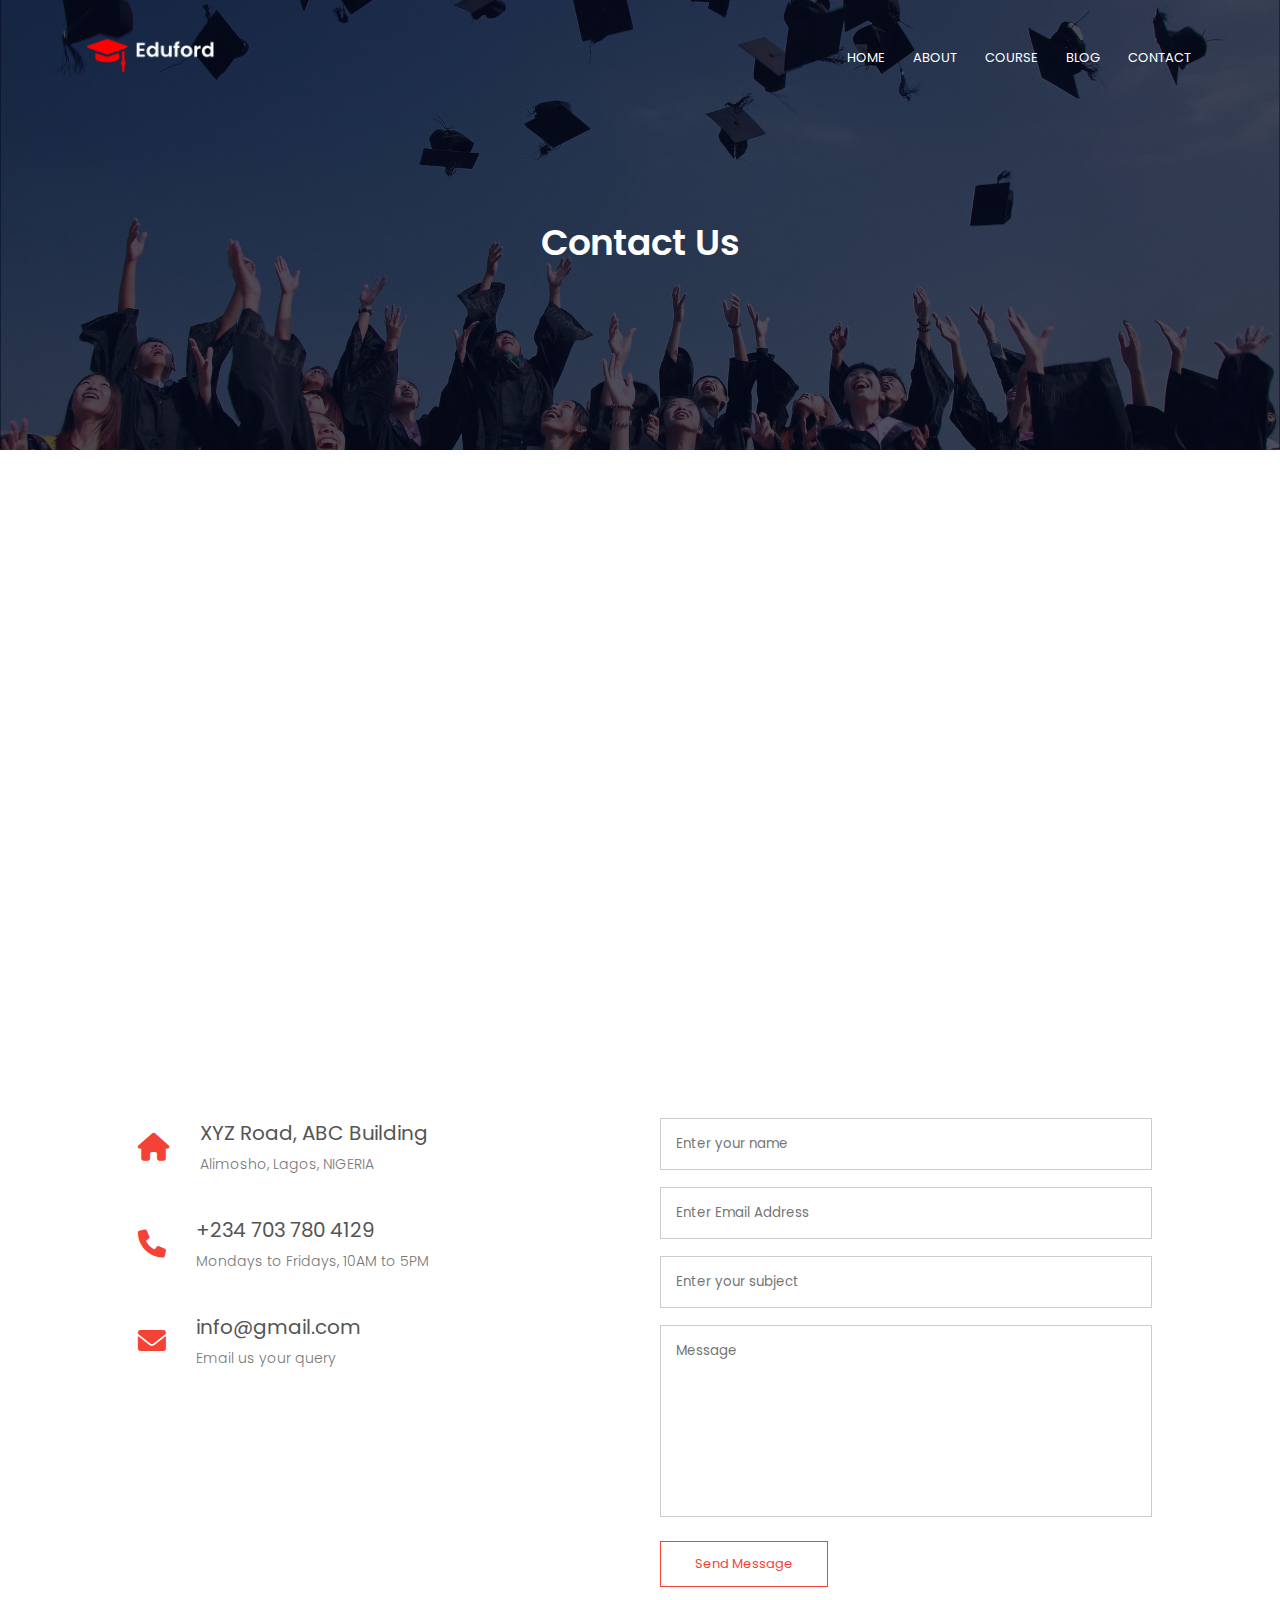
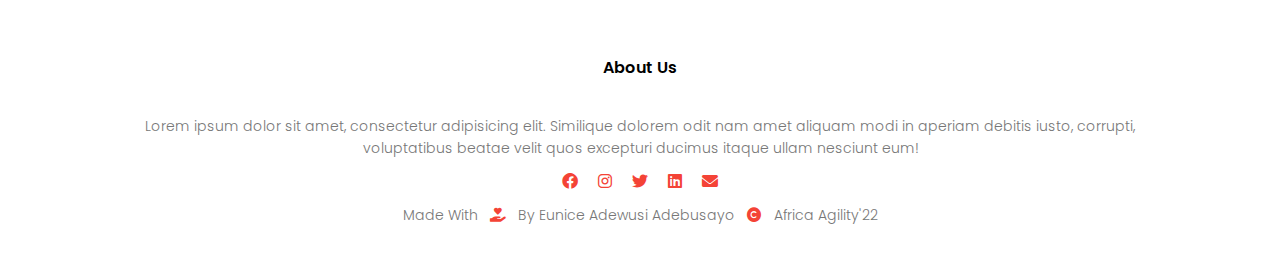
<file: contact.html>
<!DOCTYPE html>
<html lang="en">
<head>
    <meta charset="UTF-8">
    <meta http-equiv="X-UA-Compatible" content="IE=edge">
    <meta name="viewport" content="width=device-width, initial-scale=1.0">
    <title>Eduford University</title>

    <!----- CSS Link ----->
    
    <link rel="stylesheet" href="./styles.css">

    <!----- Google Font ----->

    <link rel="preconnect" href="https://fonts.gstatic.com"> <link href="https://fonts.googleapis.com/css2?family=Poppins:wght@100;200;300;400;600;700&display=swap" rel="stylesheet">

    <!----- Font Awesome ----->

    <link rel="stylesheet" href="https://cdnjs.cloudflare.com/ajax/libs/font-awesome/6.0.0/css/all.min.css" integrity="sha512-9usAa10IRO0HhonpyAIVpjrylPvoDwiPUiKdWk5t3PyolY1cOd4DSE0Ga+ri4AuTroPR5aQvXU9xC6qOPnzFeg==" crossorigin="anonymous" referrerpolicy="no-referrer" /></head>
<body>

    <!----- Header ----->

   <section class="sub-header">
       <nav>
           <a href="index.html"><img src="images/EdufordUni.png" alt="Eduford University's Logo"></a>
            <div class="nav-links" id="navLinks">
               <i class="fa fa-times" onclick="hideMenu()"></i>
               <ul>
                <li><a href="index.html">home</a></li>
                <li><a href="about.html">about</a></li>
                <li><a href="course.html">course</a></li>
                <li><a href="blog.html">blog</a></li>
                <li><a href="contact.html">contact</a></li>
               </ul>
           </div>
           <i class="fa fa-bars" onclick="showMenu()"></i>
       </nav>
       <h1>Contact us</h1>
   </section>

    <!------- Contact Us Page ------->

    <section class="location">
        <iframe src="https://www.google.com/maps/embed?pb=!1m18!1m12!1m3!1d31709.909453506072!2d3.278766668248587!3d6.55463789658876!2m3!1f0!2f0!3f0!3m2!1i1024!2i768!4f13.1!3m3!1m2!1s0x103b8e524cb7ffff%3A0x328e8fc639c06a53!2sEjigbo%2C%20Lagos!5e0!3m2!1sen!2sng!4v1650364922534!5m2!1sen!2sng" width="600" height="450" style="border:0;" allowfullscreen="" loading="lazy" referrerpolicy="no-referrer-when-downgrade"></iframe>
    </section>

    <section class="contact-us">
        <div class="row">
            <div class="contact-col">
                <div>
                    <span><i class="fa-solid fa-home"></i></span>
                    <span>
                        <h5>XYZ Road, ABC Building</h5>
                        <p>Alimosho, Lagos, NIGERIA</p>
                    </span>
                </div>

                <div>
                    <span><i class="fa-solid fa-phone"></i></span>
                    <span>
                        <h5>+234 703 780 4129</h5>
                        <p>Mondays to Fridays, 10AM to 5PM</p>
                    </span>
                </div>

                <div>
                    <span><i class="fa-solid fa-envelope"></i></span>
                    <span>
                        <h5>info@gmail.com</h5>
                        <p>Email us your query</p>
                    </span>
                </div>
            </div>

            <div class="contact-col">

                <!-- <form action="form-handler.php" method="post"> will send the data to the form-handler.php through post method - -->
                    <form name="Contact" method="post" data-netlify="true">
                    <input type="text" name="name" placeholder="Enter your name" required>
                    <input type="email" name="email" placeholder="Enter Email Address" required>
                    <input type="text" name="subject" placeholder="Enter your subject" required>
                    <textarea rows="8" name="message" placeholder="Message" required></textarea>
                    <button type="submit" class="hero-btn btn">Send Message</button>
                </form>
            </div>
        </div>

    </section>



    <!------- Footer ------->

    <section class="footer">
        <h4>about us</h4>
        <p>Lorem ipsum dolor sit amet, consectetur adipisicing elit. Similique dolorem odit nam amet aliquam modi in aperiam debitis iusto, corrupti,<br>voluptatibus beatae velit quos excepturi ducimus itaque ullam nesciunt eum!</p>

        <div class="icons">
            <span><i class="fa-brands fa-facebook"></i></span>
            <span><i class="fa-brands fa-instagram"></i></span>
            <span><i class="fa-brands fa-twitter"></i></span>
            <span><i class="fa-brands fa-linkedin"></i></span>
            <span><i class="fa-solid fa-envelope"></i></span>
            <p>made with <span><i class="fa-solid fa-hand-holding-heart"></i></span> by eunice adewusi adebusayo <span><i class="fa-solid fa-copyright"></i></span> africa agility'22 </p>
        </div>
    </section>


   <!-- JavaScript for Toggle Menu -->

   <script>
       var navLinks = document.getElementById("navLinks");
       function showMenu(){
           navLinks.style.right = "0";
       }
       function hideMenu(){
           navLinks.style.right = "-200px";
       }
   </script>
</body>
</html>
</file>
<file: styles.css>
* {
    margin: 0;
    padding: 0;
    font-family: 'Poppins', sans-serif;
}

.header {
    min-height: 100vh;
    width: 100%;
    background-image: linear-gradient(rgba(4, 9, 30, 0.7), rgba(4, 9, 30, 0.7)), url(Images/banner.png);
    background-position: center;
    background-size: cover;
    position: relative;
}

.header img {
    /* for the home logo */
    width: 50%;
    margin: 10px;
}

nav {
    display: flex;
    padding: 2% 6%;
    justify-content: space-between;
    align-items: center;
}

nav img {
    /* for the nav-links logo */
    width: 8rem;
    margin: 10px;
}

.nav-links {
    flex: 1;
    text-align: right;
}

.nav-links ul li {
    list-style-type: none;
    display: inline-block;
    padding: 8px 12px;
    position: relative;
}

.nav-links ul li a {
    color: #fff;
    text-decoration: none;
    text-transform: uppercase;
    font-size: 13px;
}

.nav-links ul li::after {
    content: '';
    width: 0%;
    /*made the red line underneath obvious*/
    height: 2px;
    background: #f44336;
    display: block;
    margin: auto;
    transition: 0.5s;
}

.nav-links ul li:hover::after {
    width: 100%;
}

.text-box {
    width: 90%;
    color: #fff;
    position: absolute;
    top: 50%;
    left: 50%;
    transform: translate(-50%, -50%);
    text-align: center;
}

.text-box h1 {
    font-size: 62px;
    text-transform: capitalize;
}

.text-box p {
    margin: 10px 0 40px;
    /*top, left & right, bottom*/
    font-size: 14px;
    color: #fff;
}

.hero-btn {
    display: inline-block;
    text-decoration: none;
    text-transform: capitalize;
    color: #fff;
    border: 1px solid #fff;
    padding: 12px 34px;
    font-size: 13px;
    background: transparent;
    position: relative;
    cursor: pointer;
}

.hero-btn:hover {
    border: 1px solid #f44336;
    background-color: #f44336;
    transition: 1s;
}

nav .fa {
    display: none;
}

@media(max-width: 700px) {
    .text-box h1 {
        font-size: 34px;
        text-transform: capitalize;
        line-height: 2.5rem;
    }

    .text-box p {
        font-size: 14.7px;
        margin-top: 1rem;
        line-height: 1.5rem;
    }

    .nav-links ul li {
        display: block;
    }

    .nav-links {
        position: fixed;
        /* to avoid horizontal scrolling underneath in smaller screens, change position absolute to fixed */
        background-color: #f44336;
        height: 100vh;
        width: 200px;
        top: 0;
        right: -200px;
        text-align: left;
        z-index: 2;
        transition: 1s;
        /*for the toggle menu*/
    }

    nav .fa {
        /* how it will look on smaller screen*/
        display: block;
        color: #fff;
        margin: 10px;
        font-size: 22px;
        cursor: pointer;
    }

    .nav-links ul {
        padding: 30px;
    }
}

/* search "font awesome 4 cdn" and click on the first link, copy the font awesome CSS and paste underneath font link under CSS link. copy 'close icon' link in font awesome icons and paste under div for nav-links. Remove the aria-hidden, search for 'menu icon' also before the closing nav tag after the closing div for the nav-links

The menu is opened in smaller screen, to hide it so we can open it willingly, change the value of nav-links under media query selector from 0 to -200px*/

/* -----Course----- */

.course {
    width: 80%;
    margin: auto;
    text-align: center;
    padding-top: 60px;
}

h1 {
    font-size: 36px;
    font-weight: 600;
    text-transform: capitalize;
}

p {
    color: #777;
    font-size: 14px;
    font-weight: 300;
    line-height: 22px;
    padding: 10px;
}

.row {
    margin-top: 5%;
    display: flex;
    justify-content: space-between;
}

.course-col {
    flex-basis: 31%;
    /* adjusted the content */
    background-color: #fff3f3;
    border-radius: 10px;
    margin-bottom: 5%;
    /* space between the box and outside it*/
    padding: 20px 12px;
    /* space between the borders and the content*/
    box-sizing: border-box;
    /* gave spaces between the boxes*/
    transition: 0.5s;
}

h3 {
    text-align: center;
    font-weight: 600;
    margin: 10px 0;
}

.course-col:hover {
    box-shadow: 0 0 20px 0px rgba(0, 0, 0, 0.2);
}

@media(max-width: 700px) {
    .row {
        flex-direction: column;
    }
}

/* ----- Campus ----- */

.campus {
    width: 80%;
    /* made the spaces between the h1/p at the left & right sides*/
    margin: auto;
    text-align: center;
    padding-top: 28px;
    /* % is > px */
}

.campus-col {
    flex-basis: 32%;
    border-radius: 10px;
    margin-bottom: 30px;
    position: relative;
    overflow: hidden;
}

.campus-col img {
    width: 100%;
    display: block;
    /* to make the hover colour fit with the box*/
}

.layer {
    background-color: transparent;
    width: 100%;
    height: 100%;
    position: absolute;
    top: 0;
    left: 0;
    transition: 0.5s;
}

.layer:hover {
    background-color: rgba(226, 0, 0, 0.7);
}

.layer h3 {
    width: 100%;
    font-weight: 500;
    color: #fff;
    font-size: 26px;
    bottom: 0;
    left: 50%;
    transform: translateX(-50%);
    position: absolute;
    opacity: 0;
    transition: 0.5s;
}

.layer:hover h3 {
    bottom: 49%;
    opacity: 1;
}

/* ----- Facilities ----- */

.facilities {
    width: 80%;
    margin: auto;
    text-align: center;
    padding-top: 40px;
}

.facilities-col {
    flex-basis: 31%;
    border-radius: 10px;
    margin-bottom: 5%;
    text-align: left;
}

.facilities-col img {
    width: 100%;
    border-radius: 10px;
}

.facilities-col p {
    padding: 0;
}

.facilities-col h3 {
    margin-top: 16px;
    margin-bottom: 15px;
    text-align: left;
}

/* ----- Testimonials ----- */

.testimonials {
    width: 80%;
    margin: auto;
    padding-top: 32px;
    text-align: center;
}

.testimonials-col {
    flex-basis: 44%;
    border-radius: 10px;
    margin-bottom: 5%;
    text-align: left;
    background-color: #fff3f3;
    padding: 25px;
    cursor: pointer;
    display: flex;
}

.testimonials-col img {
    height: 40px;
    /* made it small */
    margin-left: 5px;
    margin-right: 30px;
    border-radius: 50%;
    /*made the image circular */
}

.testimonials-col p {
    padding: 0;
}

.testimonials-col h3 {
    margin-top: 15px;
    text-align: left;
}

.testimonials-col span {
    color: #f44336;
}

@media(max-width: 700px) {

    /* to remove some spaces in smaller screen */
    .testimonials-col img {
        margin-left: 5px;
        margin-right: 30px;
    }
}

/* ----- Call To Action ----- */

.cta {
    margin: 100px auto;
    width: 80%;
    background-image: linear-gradient(rgba(0, 0, 0, 0.7), rgba(0, 0, 0, 0.7)), url(images/banner2.jpg);
    background-position: center;
    background-size: cover;
    border-radius: 10px;
    text-align: center;
    padding: 100px 0;
}

.cta h1 {
    color: #fff;
    margin-bottom: 40px;
    padding: 0;
}

@media(max-width: 700px) {
    .cta h1 {
        font-size: 22px;
        line-height: 30px;
    }
}

/* ----- Footer ----- */

.footer {
    width: 100%;
    /* made it adequately centralized as compared to 80% */
    text-align: center;
    padding: 18px 0;
}

.footer h4 {
    text-transform: capitalize;
    margin-bottom: 25px;
    margin-top: 20px;
    font-weight: 600;
}

.icons span {
    color: #f44336;
    margin: 0 8px;
    cursor: pointer;
    padding: 18px 0;
}

.icons p {
    text-transform: capitalize;
}

.icons .links a {
    color: #f44336;
    margin: 0 8px;
    cursor: pointer;
    padding: 18px 0;
}

@media(max-width: 700px) {
    .footer p {
        font-size: 0.8rem;
        margin-left: 1rem;
        margin-right: 1rem;
    }

    .icons span {
        color: #f44336;
        margin: 0 13px;
        cursor: pointer;
        padding: 18px 0;
        width: 30px;
    }
}

/* ---------- About Us Page ----------- */

.sub-header {
    height: 50vh;
    width: 100%;
    background-image: linear-gradient(rgba(4, 9, 30, 0.7), rgba(4, 9, 30, 0.7)), url(images/background2.jpg);
    background-position: center;
    background-size: cover;
    text-align: center;
    color: #fff;
}

.sub-header h1 {
    margin-top: 100px;
}

.about-us {
    width: 80%;
    margin: auto;
    padding-top: 80px;
    padding-bottom: 50px;
}

.about-col {
    flex-basis: 48%;
    /* because just 2 columns are needed*/
    padding: 30px 2px;
}

.about-col img {
    width: 100%;
}

.about-col h1 {
    padding-top: 0;
}

.about-col p {
    padding: 15px 0 25px;
}

.btn {
    border: 1px solid #f44336;
    background-color: transparent;
    color: #f44336;
}

.btn:hover {
    color: #fff;
}

/* ------- Blog Page Content ------- */

.blog-content {
    width: 80%;
    margin: auto;
    padding: 60px 0;
}

.blog-left {
    flex-basis: 65%;
}

.blog-left img {
    width: 100%;
}

.blog-left h2 {
    color: #222;
    font-weight: 600;
    margin: 30px 0;
}

.blog-left p {
    color: #999;
    padding: 0;
}

.blog-right {
    flex-basis: 32%;
}

.blog-right h3 {
    background-color: #f44336;
    color: #fff;
    padding: 7px 0;
    font-size: 16px;
    margin-bottom: 20px;
}

.blog-right div {
    display: flex;
    align-items: center;
    justify-content: space-between;
    color: #555;
    padding: 8px;
    /* space between each subject */
    box-sizing: border-box;
}

.comment-box {
    border: 1px solid #ccc;
    margin: 50px 0;
    padding: 10px 20px;
}

.comment-box h3 {
    text-align: left;
}

.comment-form input,
.comment-form textarea {
    width: 100%;
    padding: 10px;
    margin: 15px 0;
    box-sizing: border-box;
    border: none;
    outline: none;
    background-color: #f0f0f0;
    resize: none;
}

.comment-form button {
    margin: 10px 0;
}

@media(max-width: 700px) {
    .sub-header h1 {
        font-size: 24px;
    }
}

/* ------- Contact Us Page ------- */

.location {
    width: 80%;
    margin: auto;
    padding: 80px 0;
}

.location iframe {
    width: 100%;
    /* to make it responsive*/
}

.contact-us {
    width: 80%;
    margin: auto;
}

.contact-col {
    flex-basis: 48%;
    margin-bottom: 30px;
}

.contact-col div {
    display: flex;
    align-items: center;
    margin-bottom: 40px;
}

.contact-col div .fa-solid {
    font-size: 28px;
    color: #f44336;
    margin: 10px;
    margin-right: 30px;
}

.contact-col div p {
    padding: 0;
}

.contact-col div h5 {
    font-size: 20px;
    margin-bottom: 5px;
    color: #555;
    font-weight: 400;
}

.contact-col input,
.contact-col textarea {
    width: 100%;
    padding: 15px;
    margin-bottom: 17px;
    outline: none;
    border: 1px solid #ccc;
    box-sizing: border-box;
    /* to avoid horizontal scrolling underneath in smaller screens or shorten the email */
    resize: none;
}
</file>
